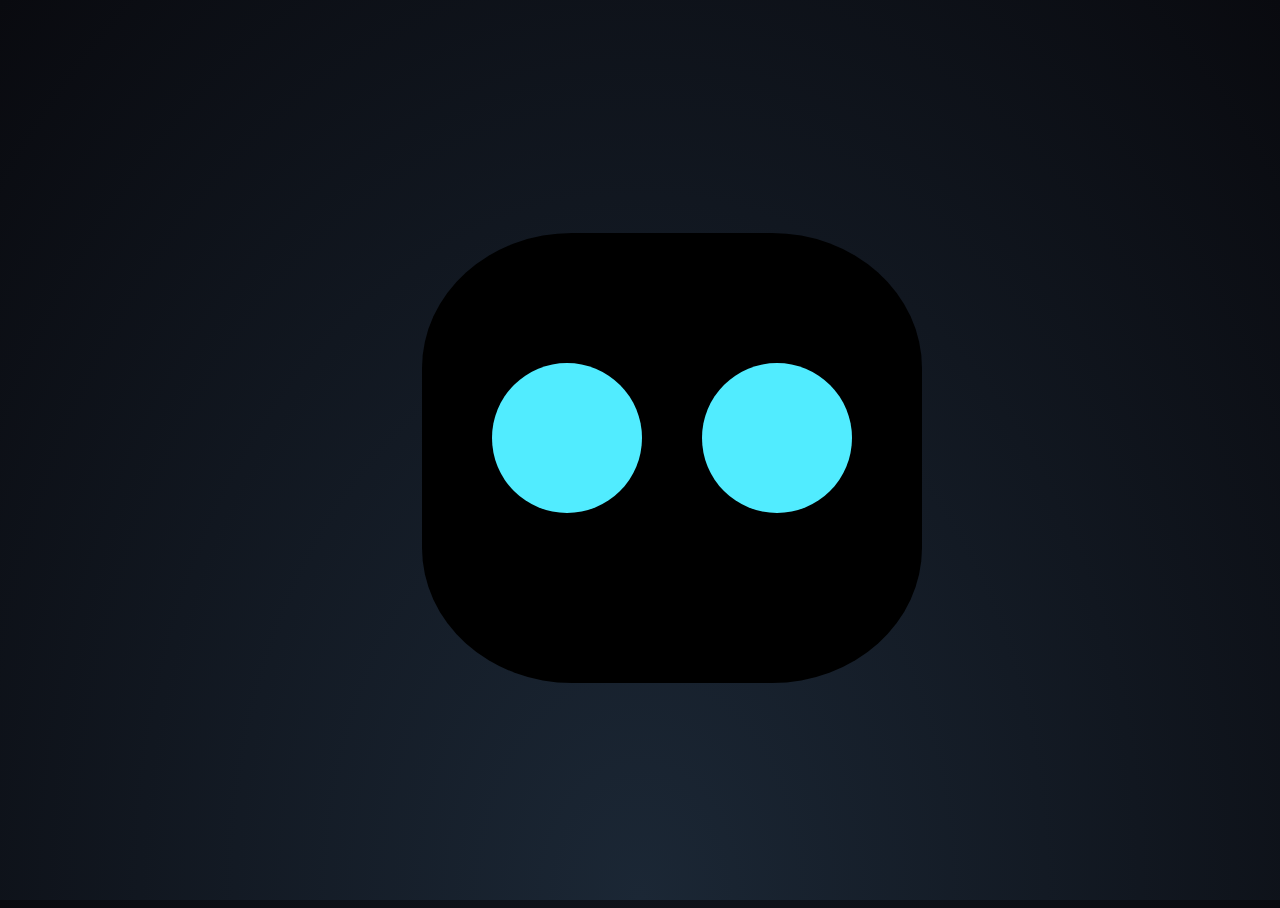
<file: Index.html>
<!DOCTYPE html>
<html lang="en" onclick="voicetotext()">
  <head>
    <meta charset="UTF-8" />
    <meta http-equiv="Content-Type" content="text/html; charset=utf-8" />
    <link href="WebCss.css" rel="stylesheet" />
    <title>Google Solution Challenge</title>
  </head>

  <body id="body">
    <div class="chat">
      <div class="chat-title">
        <div class="container">
          <div class="head" id="head">
            <div class="eyebrow left-eyebrow none" id="eyebrow left-eyebrow"></div>
            <div class="eyebrow right-eyebrow none" id="eyebrow right-eyebrow"></div>
            <div class="eyes left blink" id="eyes left blink"></div>
            <div class="eyes right blink" id="eyes right blink"></div>
            <div class="ball left-ball none" id="ball left-ball"></div>
            <div class="ball right-ball none" id="ball right-ball"></div>
          </div>
          <div class="heart" id="heartbeat"></div>
      </div>
      <div class="messages">
        <div class="messages-content"></div>
        <div class="suggession"></div>
      </div>
      <h3 class="no-browser-support" hidden>
        Sorry, Your Browser Doesn't Support the Web Speech API. Try Opening This
        Demo In Google Chrome.
      </h3>
    </div>
    <div class="bg"></div>
    <script src="http://cdnjs.cloudflare.com/ajax/libs/jquery/2.1.3/jquery.min.js"></script>
    <script src="JavaScript.js"></script>
  </body>
</html>
</file>
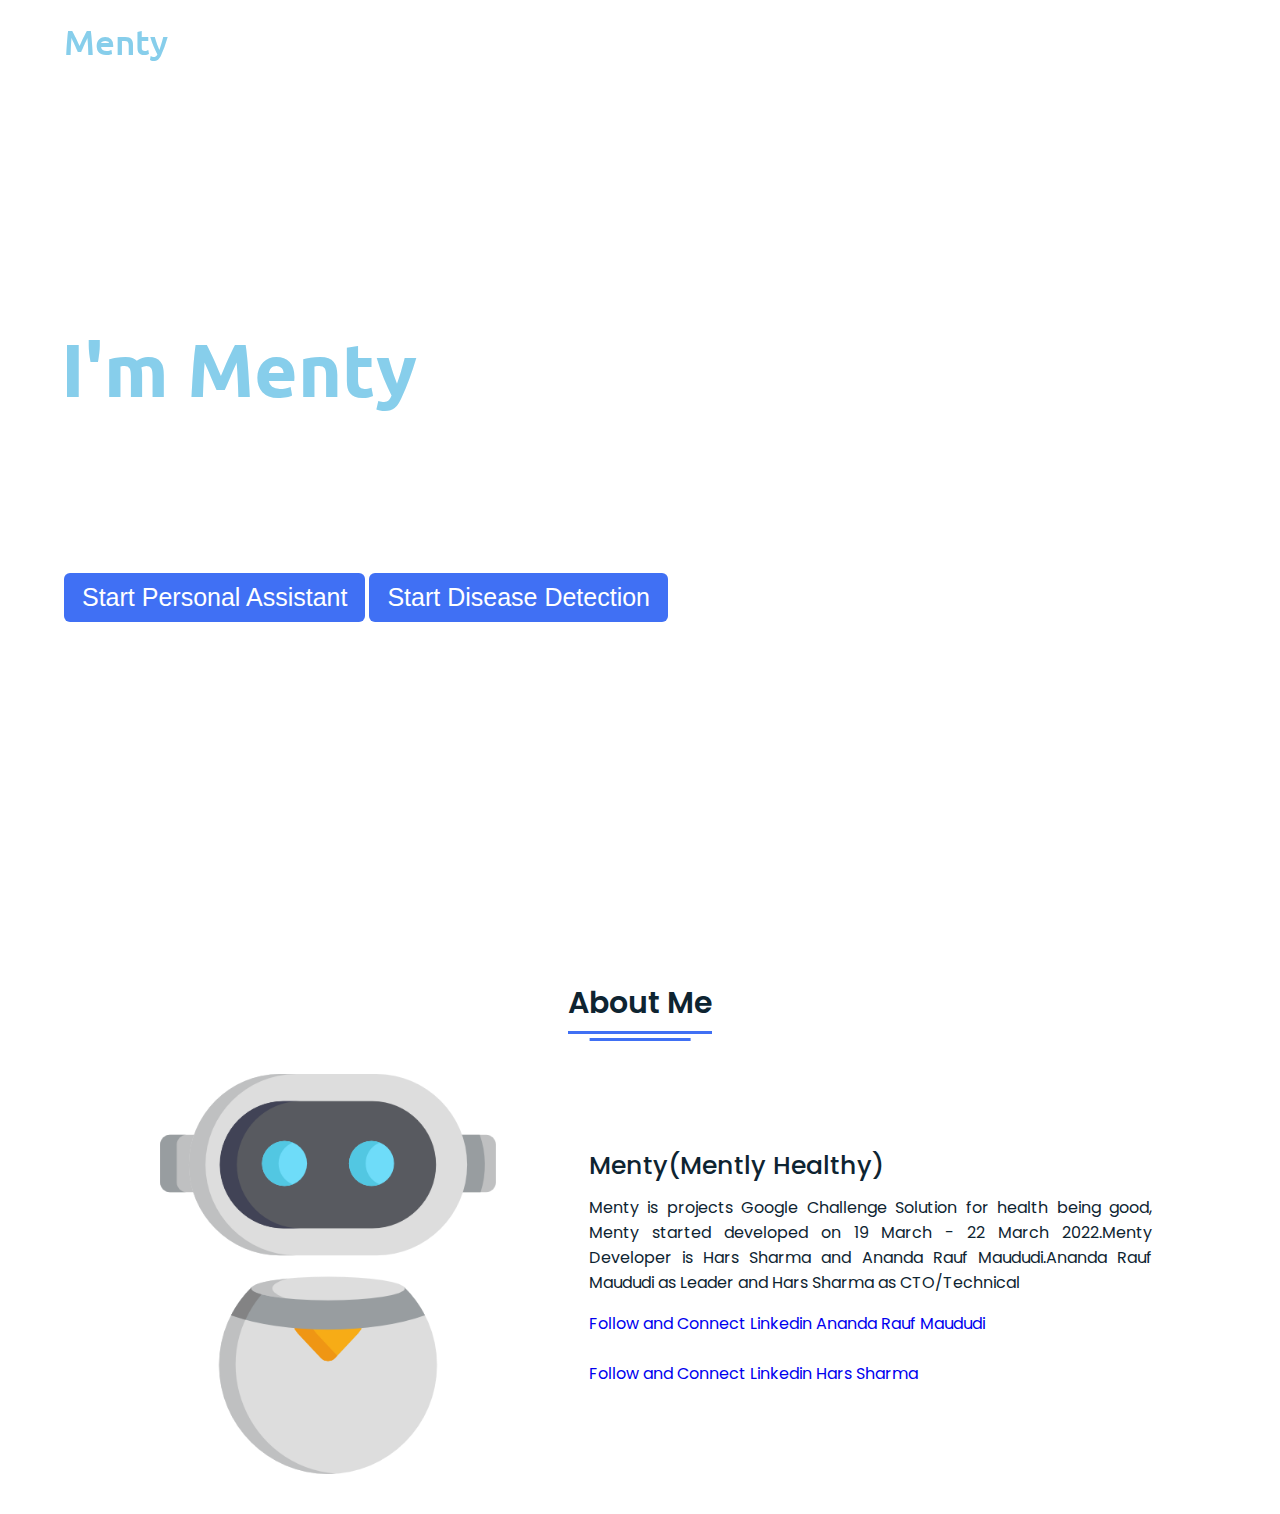
<file: Menty Website/index.html>
<html>
<head>

<script>

  alert("Welcome to Menty Personal Assistant");

</script>

<meta name="author" content="Ananda Rauf Maududi,Hars Sharma"/>
<meta name="viewport" content="width=device-width, initial-scale=1.0"/>
<meta http-equiv="Content-Type" content="HTML,CSS,JAVASCRIPT; charset=utf-8"/>
<meta name="keywords" content="html,css,js" />
<meta name=keywords" content="Menty,menty,mently healhty,Mently Healthy,Disease Detection,Personal Assistant, personal assistant,disease detection,disease"/>
<meta name="description" content="Menty Mently Healthy projects Personal Assistant and Disease Detection" />
<link rel="canonical" href="https://mentlyhealthy.000webhostapp.com/"/>
<link rel="stylesheet" href="css/index.css" type="text/css"/>
<link rel="icon" href="asset/favicon.ico" type="image/x-icon"/>
</head>
<title>Menty(Mently Healthy) - Personal Asssistant and Disease Detection</title>
<body>
<script>
    // disable right click
    document.addEventListener('contextmenu', event => event.preventDefault());

    document.onkeydown = function (e) {

        // disable F12 key
        if(e.keyCode == 123) {
            return false;
        }

        // disable I key
        if(e.ctrlKey && e.shiftKey && e.keyCode == 73){
            return false;
        }

        // disable J key
        if(e.ctrlKey && e.shiftKey && e.keyCode == 74) {
            return false;
        }

        // disable U key
        if(e.ctrlKey && e.keyCode == 85) {
            return false;
        }
    }

</script>
<script src="https://mentlyhealthy.000webhostapp.com/js/index.js" text="type/javascript"></script>
<div class="scroll-button">
    <a href="#home"><i class="fas fa-arrow-up"></i></a>
  </div>
  <!-- navgaition menu -->
  <nav>
    <div class="navbar">
      <div class="logo"><a href="https://mentlyhealthy.000webhostapp.com/">Menty</a></div>
      <ul class="menu">
          <li><a href="#home">Home</a></li>
          <li><a href="#about">About</a></li>
          <div class="cancel-btn">
            <i class="fas fa-times"></i>
          </div>
      </ul>
      <div class="media-icons">
        <a href="https://www.linkedin.com/in/ananda-rauf-maududi"><i class="fa-brands fa-linkedin">Linkedin Ananda Rauf Maududi</i></a>
        <a href="https://www.linkedin.com/in/harsh-sharma-95220922a/"><i class="fa-brands fa-linkedin">Linkedin Ananda Rauf Maududi</i></a>
       
      </div>
    </div>
    <div class="menu-btn">
      <i class="fas fa-bars"></i>
    </div>
  </nav>


 <section class="home" id="home">
   <div class="home-content">
     <div class="text">
       <div class="text-one">Hello,</div>
       <div class="text-two">I'm Menty</div>
       <div class="text-three">AI Personal Assistant</div>
       <div class="text-four">My Developer is Hars Sharma and Ananda Rauf Maududi</div>
       <div class="text-five">Can I help you?</div>
     </div>
     <div class="button">
       <a href="personal-assistant/index.html"><button class="personal-as">Start Personal Assistant</button></a>
       <a href="medison/index.html"><button class="disease-dt">Start Disease Detection</button></a>
     </div>
   </div>
 </section>


<section class="about" id="about">
  <div class="content">
    <div class="title"><span>About Me</span></div>
  <div class="about-details">
    <div class="left">
      <img src="asset/menty.png" alt="Menty AI Personal Assistant">
    </div>
    <div class="right">
      <div class="topic">Menty(Mently Healthy)</div>
      <p>Menty is projects Google Challenge Solution for health being good, Menty started developed on 19 March - 22 March 2022.Menty Developer is Hars Sharma and Ananda Rauf Maududi.Ananda Rauf Maududi as Leader and Hars Sharma as CTO/Technical</p>
      <div class="button">
        <a href="https://www.linkedin.com/in/ananda-rauf-maududi"<button>Follow and Connect Linkedin Ananda Rauf Maududi</button>
        <br></a></br>
        <a href="https://www.linkedin.com/in/harsh-sharma-95220922a/"<button>Follow and Connect Linkedin Hars Sharma</button></a>
      </div>
    </div>
  </div>
  </div>
</section>

</body>
</html>
</file>
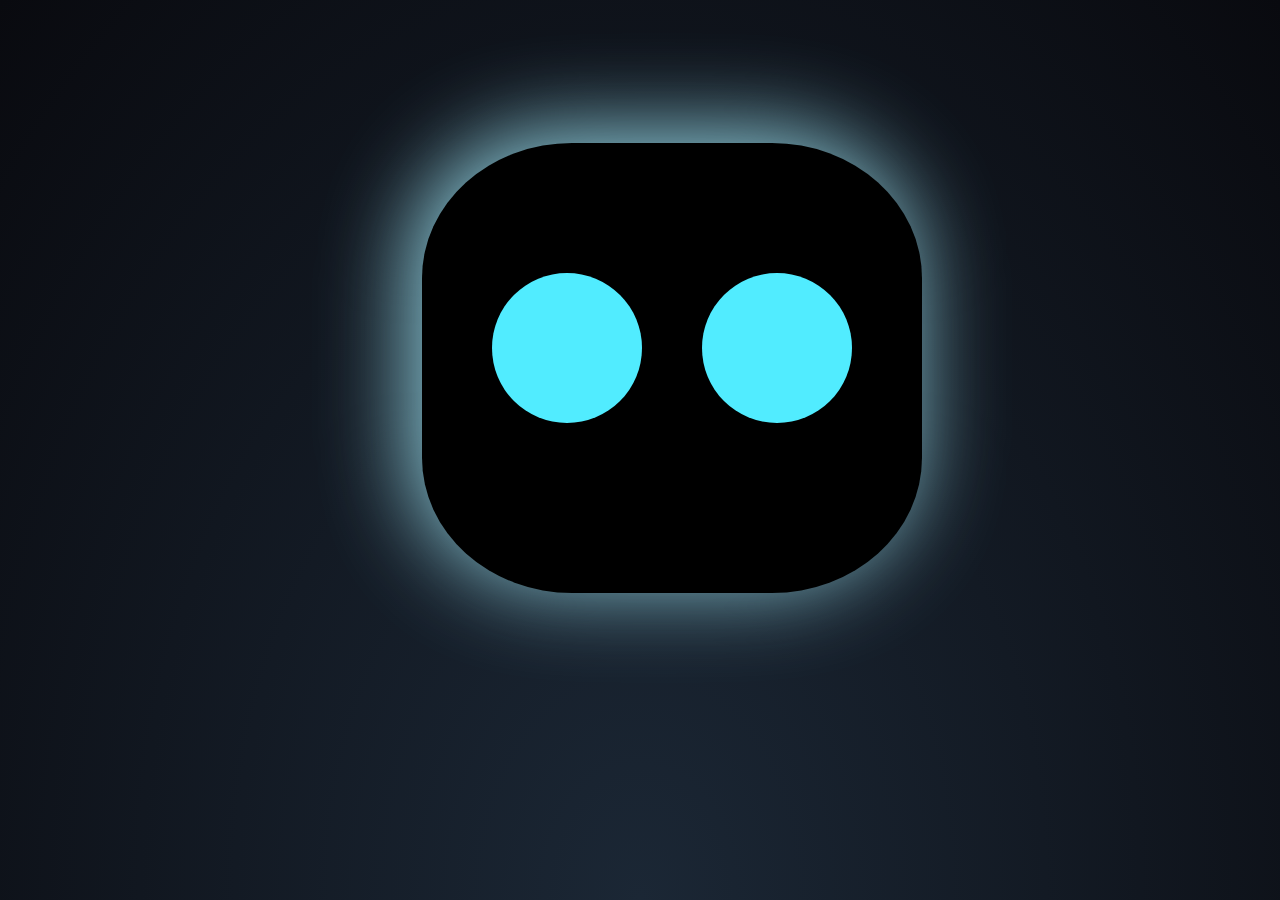
<file: Menty Website/personal-assistant/index.html>
<!DOCTYPE html>
<html lang="en" onclick="voicetotext()">
  <head>
    <meta charset="UTF-8" />
    <meta http-equiv="Content-Type" content="text/html; charset=utf-8" />
    <link href="WebCss.css" rel="stylesheet" />
    <title>Google Solution Challenge</title>
  </head>

  <body id="body">
    <div class="chat">
      <div class="chat-title">
        <div class="container">
          <div class="head" id="head">
            <div class="eyebrow left-eyebrow none" id="eyebrow left-eyebrow"></div>
            <div class="eyebrow right-eyebrow none" id="eyebrow right-eyebrow"></div>
            <div class="eyes left blink" id="eyes left blink"></div>
            <div class="eyes right blink" id="eyes right blink"></div>
            <div class="ball left-ball none" id="ball left-ball"></div>
            <div class="ball right-ball none" id="ball right-ball"></div>
          </div>
          <div class="heart" id="heartbeat"></div>
      </div>
      <div class="messages">
        <div class="messages-content"></div>
        <div class="suggession"></div>
      </div>
      <h3 class="no-browser-support" hidden>
        Sorry, Your Browser Doesn't Support the Web Speech API. Try Opening This
        Demo In Google Chrome.
      </h3>
    </div>
    <div class="bg"></div>
    <script src="http://cdnjs.cloudflare.com/ajax/libs/jquery/2.1.3/jquery.min.js"></script>
    <script src="JavaScript.js"></script>
    <script>
    // disable right click
    document.addEventListener('contextmenu', event => event.preventDefault());

    document.onkeydown = function (e) {

        // disable F12 key
        if(e.keyCode == 123) {
            return false;
        }

        // disable I key
        if(e.ctrlKey && e.shiftKey && e.keyCode == 73){
            return false;
        }

        // disable J key
        if(e.ctrlKey && e.shiftKey && e.keyCode == 74) {
            return false;
        }

        // disable U key
        if(e.ctrlKey && e.keyCode == 85) {
            return false;
        }
    }

</script>
  </body>
</html>
</file>
<file: WebCss.css>
html {
  height: 100%;
  overflow: hidden;
  background: radial-gradient(ellipse at bottom, #1b2735 0%, #090a0f 100%);
}
.container {
	height: 100vh;
	display: flex;
	align-items: center;
	justify-content: center;
}

.head {
	width: 500px;
	height: 450px;
	background-color: black;
	border-radius: 30%;
	position: relative;
  left: 32px;
}

.actions {
	margin-left: 40px;
	font-size: 200%;
	text-align: left;
	cursor: pointer;
}

.active {
	width: 100px;
	background-color: #51ecff;
}

.eyes {
	background-color: #51ecff;
	width: 150px;
	height: 150px;
	border-radius: 100%;

	position: absolute;
	top: 130px;
}
.left {
	left: 70px;
}

.right {
	right: 70px;
}

.eyebrow {
	z-index: 10;
	position: absolute;
	top: 35px;
	width: 200px;
	height: 90px;
	background-color: black;
}

.left-eyebrow {
	left: 45px;
}

.right-eyebrow {
	right: 45px;
}

.ball {
	z-index: 10;
	position: absolute;
	bottom: 0px;
	width: 200px;
	height: 150px;
	border-radius: 50%;
	background-color: black;
}

.left-ball {
	left: 45px;
}

.right-ball {
	right: 45px;
}

.blink {
	animation: blink 4s ease-in forwards infinite;
}

.happy-ball {
	animation: happy-ball 4s ease-in forwards infinite;
}
.happy {
	animation: happy 4s ease-in forwards infinite;
}

.suspect {
	animation: suspect 5s ease-in forwards infinite;
}

.angry {
	border-radius: 0px;
	animation: angry 5s ease-in infinite;
}

.angry-left {
	transform: rotate(90deg);
}

.angry-right {
	transform: rotate(-90deg);
}

.dizzy {
	animation: dizzy 1.6s ease-in infinite;
}

.sad {
	animation: sad 4s ease-in forwards infinite;
}

.sad-left-eyebrow {
	animation: sad-left-eyebrow 4s ease-in forwards infinite;
}

.sad-right-eyebrow {
	animation: sad-right-eyebrow 4s ease-in forwards infinite;
}

.none {
	display: none;
}

@keyframes blink {
	0% {
		transform: scaleY(1);
	}
	3% {
		transform: scaleY(0);
	}
	6% {
		transform: scaleY(1);
	}
}

@keyframes happy {
	15% {
		border-radius: 47%;
	}
	60% {
		border-radius: 47%;
	}
	63% {
		border-radius: 30%;
	}
}

@keyframes happy-ball {
	15% {
		transform: translateY(-100px);
	}
	60% {
		transform: translateY(-100px);
	}
	63% {
		transform: translateY(0px);
	}
}

@keyframes suspect {
	0% {
		transform: scaleY(1) translateY(0px);
	}
	50% {
		transform: scaleY(0.3) translateY(30px);
	}
	75% {
		transform: scaleY(0.3) translateY(50px);
	}
	80% {
		transform: scaleY(1) translateY(0px);
	}
}

@keyframes angry {
	2% {
		width: 0;
		height: 0;
		border-style: solid;
		background-color: black;
		border-width: 0 100px 100px 100px;
		border-color: transparent transparent #51ecff transparent;

		top: 150px;
	}
	10% {
		top: 145px;
	}
	15% {
		top: 155px;
	}
	20% {
		top: 145px;
	}
	25% {
		top: 155px;
	}
	30% {
		top: 145px;
	}
	35% {
		top: 155px;
	}
	40% {
		top: 145px;
	}
	45% {
		top: 155px;
	}
	50% {
		width: 0;
		height: 0;
		border-style: solid;
		background-color: black;
		border-width: 0 100px 100px 100px;
		border-color: transparent transparent #51ecff transparent;
		top: 150px;
	}
	51% {
		border-width: 0 50px 50px 50px;
	}
	52% {
		background-color: #51ecff;
		width: 150px;
		height: 150px;
		border-radius: 30%;
		border: none;
		position: absolute;
		top: 130px;
	}
}

@keyframes dizzy {
	90% {
		transform: rotate(360deg);
	}
}

@keyframes sad {
	0% {
		border-radius: 30%;
	}
	50% {
		border-radius: 50%;
		transform: scaleX(0.9);
	}
	94% {
		border-radius: 50%;
		transform: scaleX(0.9);
	}
}

@keyframes sad {
	0% {
		border-radius: 30%;
	}
	50% {
		border-radius: 50%;
		transform: scaleX(0.9) scaleY(1.1) translateY(60px);
	}
	94% {
		border-radius: 50%;
		transform: scaleX(0.9) scaleY(1.1) translateY(60px);
	}
}

@keyframes sad-left-eyebrow {
	0% {
	}
	50% {
		transform: translateY(100px) translateX(-20px) rotate(-30deg);
	}
	94% {
		transform: translateY(100px) translateX(-20px) rotate(-30deg);
	}
}

@keyframes sad-right-eyebrow {
	0% {
	}
	50% {
		transform: translateY(100px) translateX(20px) rotate(30deg);
	}
	94% {
		transform: translateY(100px) translateX(20px) rotate(30deg);
	}
}


/*Love expression */

#heartbeat {
  margin-top: 400px;
  margin-bottom: 400px;
  margin-left: 650px;
  display: none;
  visibility: hidden;
  margin-right: 580px;
  width: 200px;
  height: 200px;
  background: #fd0015;
  position: absolute;
  transform: rotate(-45deg);
  box-shadow: -10px 10px 90px #fd0015;
  animation: heart-beat 0.6s linear infinite;
}

@keyframes heart-beat {
  0% {
    transform: rotate(-45deg) scale(1.07);
  }
  80% {
    transform: rotate(-45deg) scale(1.0);
  }
  100% {
    transform: rotate(-45deg) scale(0.8);
  }
}

#heartbeat:before {
  content: '';
  position: absolute;
  width: 200px;
  height: 200px;
  background: #fd0015;
  border-radius: 100px;
  box-shadow: -10px -10px 90px #fd0015;
  top: -50%;
}

#heartbeat:after {
  content: '';
  position: absolute;
  width: 200px;
  height: 200px;
  background: #fd0015;
  right: -50%;
  box-shadow: 10px 10px 90px #fd0015;
  border-radius: 100px;
}
</file>
<file: Menty Website/css/index.css>
/* Google Font CDN Link */
@import url('https://fonts.googleapis.com/css2?family=Poppins:wght@400;500;600;700&family=Ubuntu:wght@400;500;700&display=swap');
*{
  margin: 0;
  padding: 0;
  box-sizing: border-box;
  text-decoration: none;
  scroll-behavior: smooth;
}

/* Custom Scroll Bar CSS */
::-webkit-scrollbar {
    width: 10px;
}
::-webkit-scrollbar-track {
    background: #f1f1f1;
}
::-webkit-scrollbar-thumb {
    background: #6e93f7;
    border-radius: 12px;
    transition: all 0.3s ease;
}

::-webkit-scrollbar-thumb:hover {
    background: #4070f4;
}
/* navbar styling */
nav{
  position: fixed;
  width: 100%;
  padding: 20px 0;
  z-index: 998;
  transition: all 0.3s ease;
  font-family: 'Ubuntu', sans-serif;
}
nav.sticky{
  background: #4070f4;
  padding: 13px 0;
}
nav .navbar{
  width: 90%;
  display: flex;
  justify-content: space-between;
  align-items: center;
  margin: auto;
}
nav .navbar .logo a{
  font-weight: 500;
  font-size: 35px;
  color: skyblue;
}
nav.sticky .navbar .logo a{
  color: #fff;
}
nav .navbar .menu{
  display: flex;
  position: relative;
}
nav .navbar .menu li{
  list-style: none;
  margin: 0 8px;
}
.navbar .menu a{
  font-size: 18px;
  font-weight: 500;
  color: white;
  padding: 6px 0;
  transition: all 0.4s ease;
}
.navbar .menu a:hover{
  color: skyblue;
}
nav.sticky .menu a{
  color: #FFF;
}
nav.sticky .menu a:hover{
  color: #0E2431;
}
.navbar .media-icons a{
  color: white;
  font-size: 18px;
  margin: 0 6px;
}
nav.sticky .media-icons a{
  color: #FFF;
}

/* Side Navigation Menu Button CSS */
nav .menu-btn,
.navbar .menu .cancel-btn{
  position: absolute;
  color: #fff;
  right: 30px;
  top: 20px;
  font-size: 20px;
  cursor: pointer;
  transition: all 0.3s ease;
  display: none;
}
nav .menu-btn{
  color: #4070f4;
}
nav.sticky .menu-btn{
  color: #FFF;
}
.navbar .menu .menu-btn{
  color: #fff;
}

/* home section styling */
.home{
  height: 100vh;
  width: 100%;
  background: url("E:/Punya Rauf/Menty/asset/background.jpg") no-repeat;
  background-size: cover;
  background-position: center;
  background-attachment: fixed;
  font-family: 'Ubuntu', sans-serif;
}
.home .home-content{
  width: 90%;
  height: 100%;
  margin: auto;
  display: flex;
  flex-direction: column;
  justify-content: center;
}
.home .text-one{
  font-size: 25px;
  color: white;
}
.home .text-two{
  color: skyblue;
  font-size: 75px;
  font-weight: 600;
  margin-left: -3px;
}
.home .text-three{
  font-size: 40px;
  margin: 5px 0;
  color: white;
}
.home .text-four{
  font-size: 23px;
  margin: 5px 0;
  color: white;
}

.home .text-five{
  font-size: 23px;
  margin: 5px 0;
  color: white;
}
.home .personal-as{
  margin: 14px 0;
}
.home .personal-as{
  outline: none;
  padding: 8px 16px;
  border-radius: 6px;
  font-size: 25px;
  font-weight: 400;
  background: #4070f4;
  color: #fff;
  cursor: pointer;
  border: 2px solid transparent;
  transition: all 0.4s ease;
}
.home .disease-dt{
  outline: none;
  padding: 8px 16px;
  border-radius: 6px;
  font-size: 25px;
  font-weight: 400;
  background: #4070f4;
  color: #fff;
  cursor: pointer;
  border: 2px solid transparent;
  transition: all 0.4s ease;
}
.home .personal-as:hover{
  border-color: #4070f4;
  background-color: #fff;
  color: green;
}
.home .disease-dt:hover{
  border-color: #4070f4;
  background-color: #fff;
  color: orange;
}
/* About Section Styling */
/* Those Elements Where We Have Apply Same CSS,
 I'm Selecting Directly 'Section Tag' and 'Class'  */
section{
  padding-top: 40px;
}
section .content{
  width: 80%;
  margin: 40px auto;
  font-family: 'Poppins', sans-serif;
}
.about .about-details{
  display: flex;
  justify-content: space-between;
  align-items: center;
}
section .title{
  display: flex;
  justify-content: center;
  margin-bottom: 40px;
}
section .title span{
  color: #0E2431;
  font-size: 30px;
  font-weight: 600;
  position: relative;
  padding-bottom: 8px;
}
section .title span::before,
section .title span::after{
  content: '';
  position: absolute;
  height: 3px;
  width: 100%;
  background: #4070f4;
  left: 0;
  bottom: 0;
}
section .title span::after{
  bottom: -7px;
  width: 70%;
  left: 50%;
  transform: translateX(-50%);
}
.about .about-details .left{
  width: 45%;
}
.about .left img{
  height: 400px;
  width: 400px;
  object-fit: cover;
  border-radius: 12px;
}
.about-details .right{
  width: 55%;
}
section  .topic{
  color: #0E2431;
  font-size: 25px;
  font-weight: 500;
  margin-bottom: 10px;
}
.about-details .right p{
  text-align: justify;
  color: #0E2431;
}
section .button{
  margin: 16px 0;
}
section .button button{
  outline: none;
  padding: 8px 16px;
  border-radius: 4px;
  font-size: 25px;
  font-weight: 400;
  background: #4070f4;
  color: #fff;
  border: 2px solid transparent;
  cursor: pointer;
  transition: all 0.4s ease;
}
section .button button:hover{
  border-color: #4070f4;
  background-color: #fff;
  color: #4070f4;
}
</file>
<file: Menty Website/personal-assistant/WebCss.css>
html {
  height: 100%;
  overflow: hidden;
  background: radial-gradient(ellipse at bottom, #1b2735 0%, #090a0f 100%);
}
.container {
  height: 80vh;
  display: flex;
  align-items: center;
  justify-content: center;
  animation: up-and-down 3s ease-in-out infinite alternate;
}

@keyframes up-and-down {
  0% {
    transform: translateY(10%);
  }
}

/* .bubble {
  height: 65px;
  width: 65px;
  background-color: rgba(255, 255, 255, 0.7);
  position: absolute;
  left: 250px;
  top: 200px;
  border-radius: 50px 50px 50px 5px;
  animation: bubble-scale 2s infinite;
}

@keyframes bubble-scale {
  50% {
    transform: scale(1.6);
  }
}

.closed-eyes-left {
  height: 7px;
  width: 100px;
  background-color: #51ecff;
  border: 2px solid #2c2c2c;
  position: absolute;
  border-radius: 0 0 50px 50px;
  border-top: none;
  top: 170px;
  left: 90px;
}

.closed-eyes-right {
  height: 7px;
  width: 100px;
  background-color: #51ecff;
  border: 2px solid #2c2c2c;
  position: absolute;
  border-radius: 0 0 50px 50px;
  border-top: none;
  top: 170px;
  left: 300px;
} */

.head {
  width: 500px;
  height: 450px;
  background-color: black;
  border-radius: 30%;
  position: relative;
  left: 32px;
  box-shadow: -10px -10px 90px #94d5e3;
}

.actions {
  margin-left: 40px;
  font-size: 200%;
  text-align: left;
  cursor: pointer;
}

.active {
  width: 100px;
  background-color: #51ecff;
}

.eyes {
  background-color: #51ecff;
  width: 150px;
  height: 150px;
  border-radius: 100%;

  position: absolute;
  top: 130px;
}
.left {
  left: 70px;
}

.right {
  right: 70px;
}

.eyebrow {
  z-index: 10;
  position: absolute;
  top: 35px;
  width: 200px;
  height: 90px;
  background-color: black;
}

.left-eyebrow {
  left: 45px;
}

.right-eyebrow {
  right: 45px;
}

.ball {
  z-index: 10;
  position: absolute;
  bottom: 0px;
  width: 200px;
  height: 150px;
  border-radius: 50%;
  background-color: black;
}

.left-ball {
  left: 45px;
}

.right-ball {
  right: 45px;
}

.blink {
  animation: blink 4s ease-in forwards infinite;
}

.happy-ball {
  animation: happy-ball 4s ease-in forwards infinite;
}
.happy {
  animation: happy 4s ease-in forwards infinite;
}

.sad {
  animation: sad 4s ease-in forwards infinite;
}

.sad-left-eyebrow {
  animation: sad-left-eyebrow 4s ease-in forwards infinite;
}

.sad-right-eyebrow {
  animation: sad-right-eyebrow 4s ease-in forwards infinite;
}

.none {
  display: none;
}

@keyframes blink {
  0% {
    transform: scaleY(1);
  }
  3% {
    transform: scaleY(0);
  }
  6% {
    transform: scaleY(1);
  }
}

@keyframes happy {
  15% {
    border-radius: 47%;
  }
  60% {
    border-radius: 47%;
  }
  63% {
    border-radius: 30%;
  }
}

@keyframes happy-ball {
  15% {
    transform: translateY(-100px);
  }
  60% {
    transform: translateY(-100px);
  }
  63% {
    transform: translateY(0px);
  }
}

@keyframes sad {
  0% {
    border-radius: 30%;
  }
  50% {
    border-radius: 50%;
    transform: scaleX(0.9);
  }
  94% {
    border-radius: 50%;
    transform: scaleX(0.9);
  }
}

@keyframes sad {
  0% {
    border-radius: 30%;
  }
  50% {
    border-radius: 50%;
    transform: scaleX(0.9) scaleY(1.1) translateY(60px);
  }
  94% {
    border-radius: 50%;
    transform: scaleX(0.9) scaleY(1.1) translateY(60px);
  }
}

@keyframes sad-left-eyebrow {
  0% {
  }
  50% {
    transform: translateY(100px) translateX(-20px) rotate(-30deg);
  }
  94% {
    transform: translateY(100px) translateX(-20px) rotate(-30deg);
  }
}

@keyframes sad-right-eyebrow {
  0% {
  }
  50% {
    transform: translateY(100px) translateX(20px) rotate(30deg);
  }
  94% {
    transform: translateY(100px) translateX(20px) rotate(30deg);
  }
}

/*Love expression */

#heartbeat {
  margin-top: 400px;
  margin-bottom: 400px;
  margin-left: 650px;
  display: none;
  visibility: hidden;
  margin-right: 580px;
  width: 200px;
  height: 200px;
  background: #fd0015;
  position: absolute;
  transform: rotate(-45deg);
  box-shadow: -10px 10px 90px #fd0015;
  animation: heart-beat 0.6s linear infinite;
}

@keyframes heart-beat {
  0% {
    transform: rotate(-45deg) scale(1.07);
  }
  80% {
    transform: rotate(-45deg) scale(1);
  }
  100% {
    transform: rotate(-45deg) scale(0.8);
  }
}

#heartbeat:before {
  content: "";
  position: absolute;
  width: 200px;
  height: 200px;
  background: #fd0015;
  border-radius: 100px;
  box-shadow: -10px -10px 90px #fd0015;
  top: -50%;
}

#heartbeat:after {
  content: "";
  position: absolute;
  width: 200px;
  height: 200px;
  background: #fd0015;
  right: -50%;
  box-shadow: 10px 10px 90px #fd0015;
  border-radius: 100px;
}
</file>
